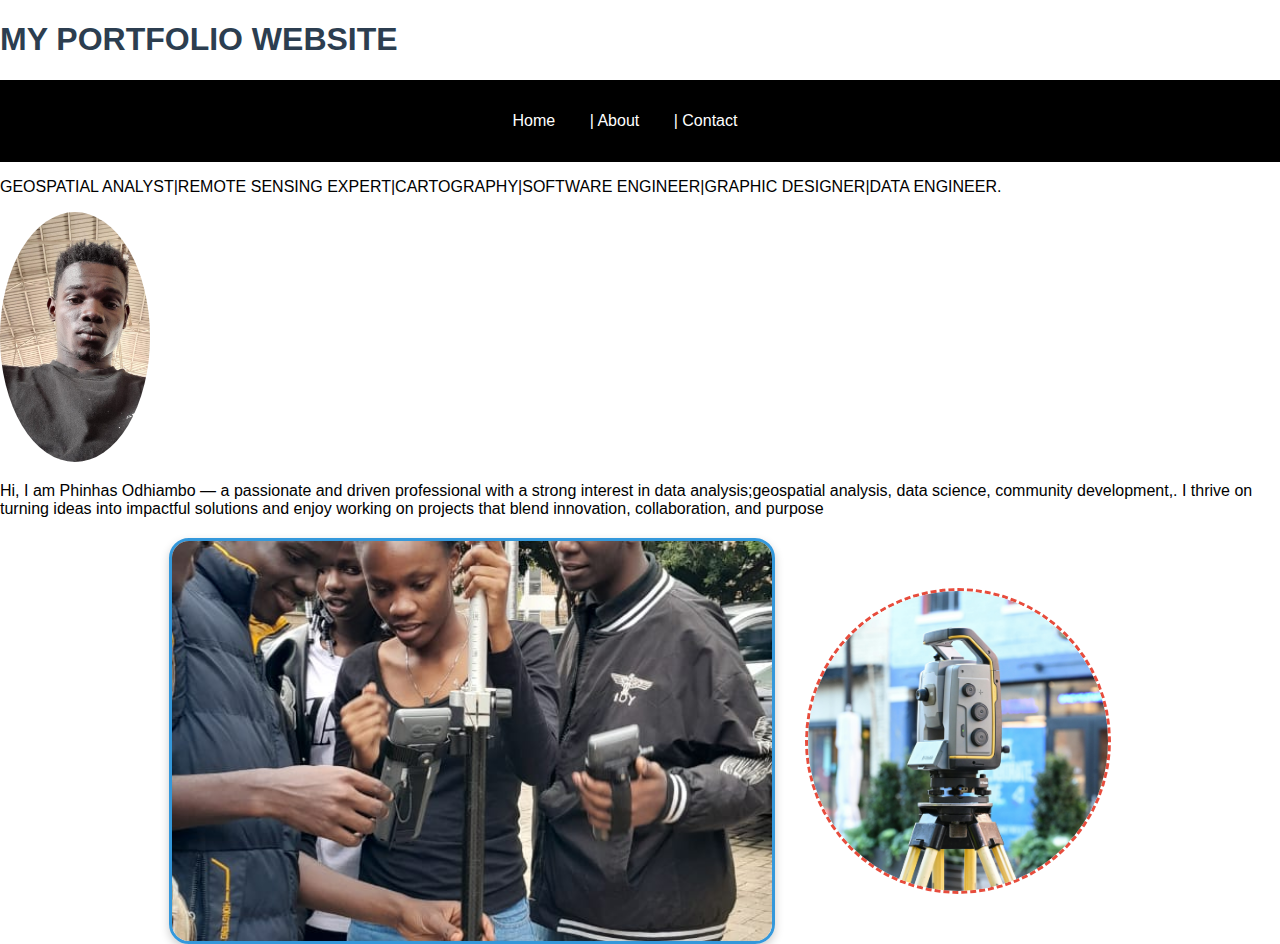
<file: index.html>
<!DOCTYPE html>
<html lang="en">
<head>
  <meta charset="UTF-8">
  <title>My Website</title>
  <link rel="stylesheet" href="style.css">

</head>
<body>
  <h1>MY PORTFOLIO WEBSITE</h1>
  <nav class="navbar">
    <a href="index.html">Home</a> |
    <a href="about.html">About</a> |
    <a href="contact.html">Contact</a>
  </nav>
  <p>GEOSPATIAL ANALYST|REMOTE SENSING EXPERT|CARTOGRAPHY|SOFTWARE ENGINEER|GRAPHIC DESIGNER|DATA ENGINEER.</p>
  <img src="myself.jpg" alt="a picture of myself" class="circle-img">
  <p>Hi, I am Phinhas Odhiambo — a passionate and driven professional with a strong interest in data analysis;geospatial analysis, data science, community development,. I thrive on turning ideas into impactful solutions and enjoy working on projects that blend innovation, collaboration, and purpose</p>
  <div class="image-pair">
    <img src="group photo.jpg" alt="First Image" class="img-left">
    <img src="work photo.jpg" alt="Second Image" class="img-right">
  </div>
  
</body>
</html>
</file>
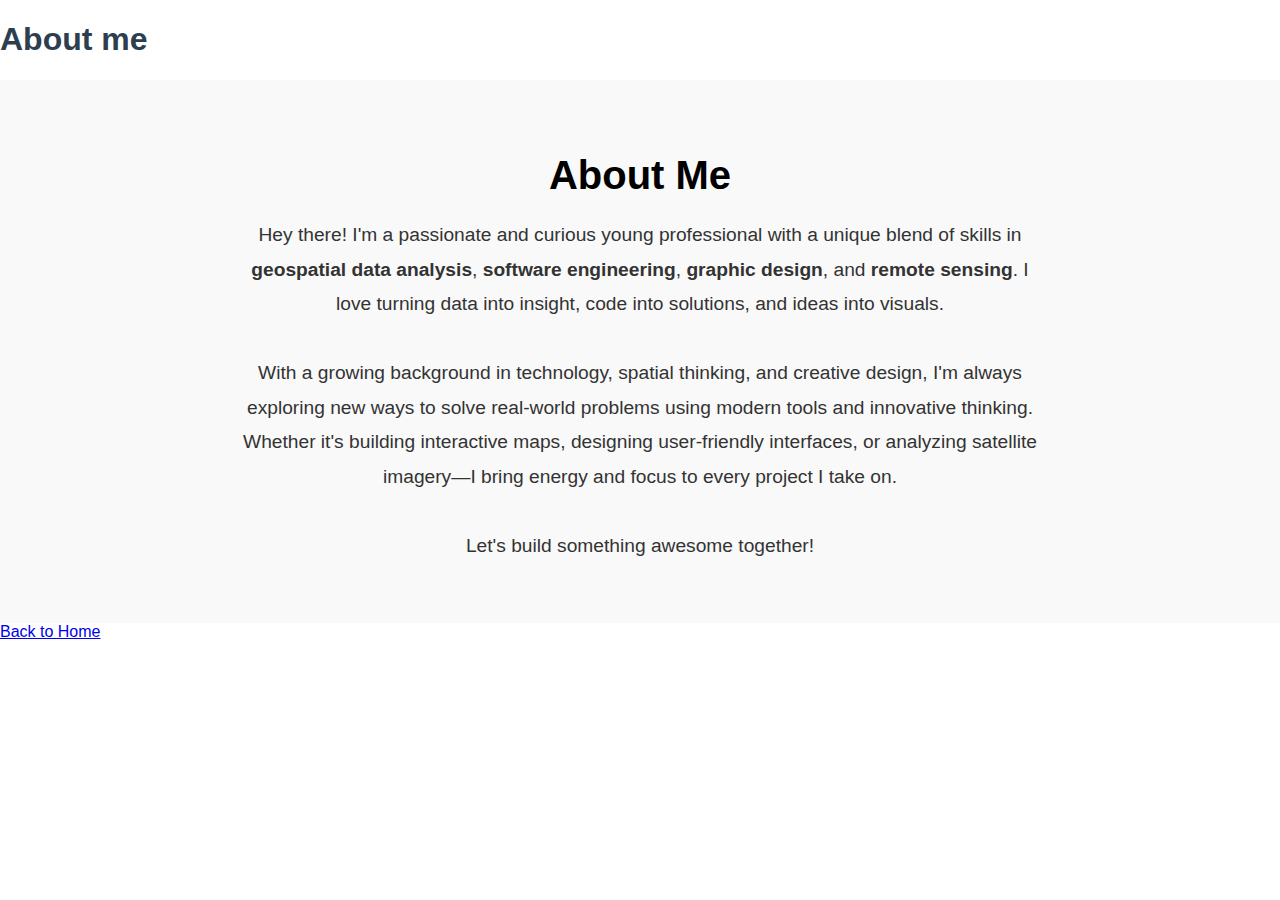
<file: about.html>
<!DOCTYPE html>
<html lang="en">
<head>
  <meta charset="UTF-8">
  <title>About Us</title>
  <link rel="stylesheet" href="style.css">

</head>
<body>
  <h1>About me</h1>
  <section id="about" style="padding: 40px; background-color: #f9f9f9;">
    <div style="max-width: 800px; margin: auto; text-align: center;">
      <h2 style="font-size: 2.5em; margin-bottom: 20px;">About Me</h2>
      <p style="font-size: 1.2em; line-height: 1.8; color: #333;">
        Hey there! I'm a passionate and curious young professional with a unique blend of skills in 
        <strong>geospatial data analysis</strong>, <strong>software engineering</strong>, 
        <strong>graphic design</strong>, and <strong>remote sensing</strong>. 
        I love turning data into insight, code into solutions, and ideas into visuals.
        <br><br>
        With a growing background in technology, spatial thinking, and creative design, 
        I'm always exploring new ways to solve real-world problems using modern tools 
        and innovative thinking. Whether it's building interactive maps, designing user-friendly 
        interfaces, or analyzing satellite imagery—I bring energy and focus to every project I take on.
        <br><br>
        Let's build something awesome together!
      </p>
    </div>
  </section>
  
  <a href="index.html">Back to Home</a>
</body>
</html>
</file>
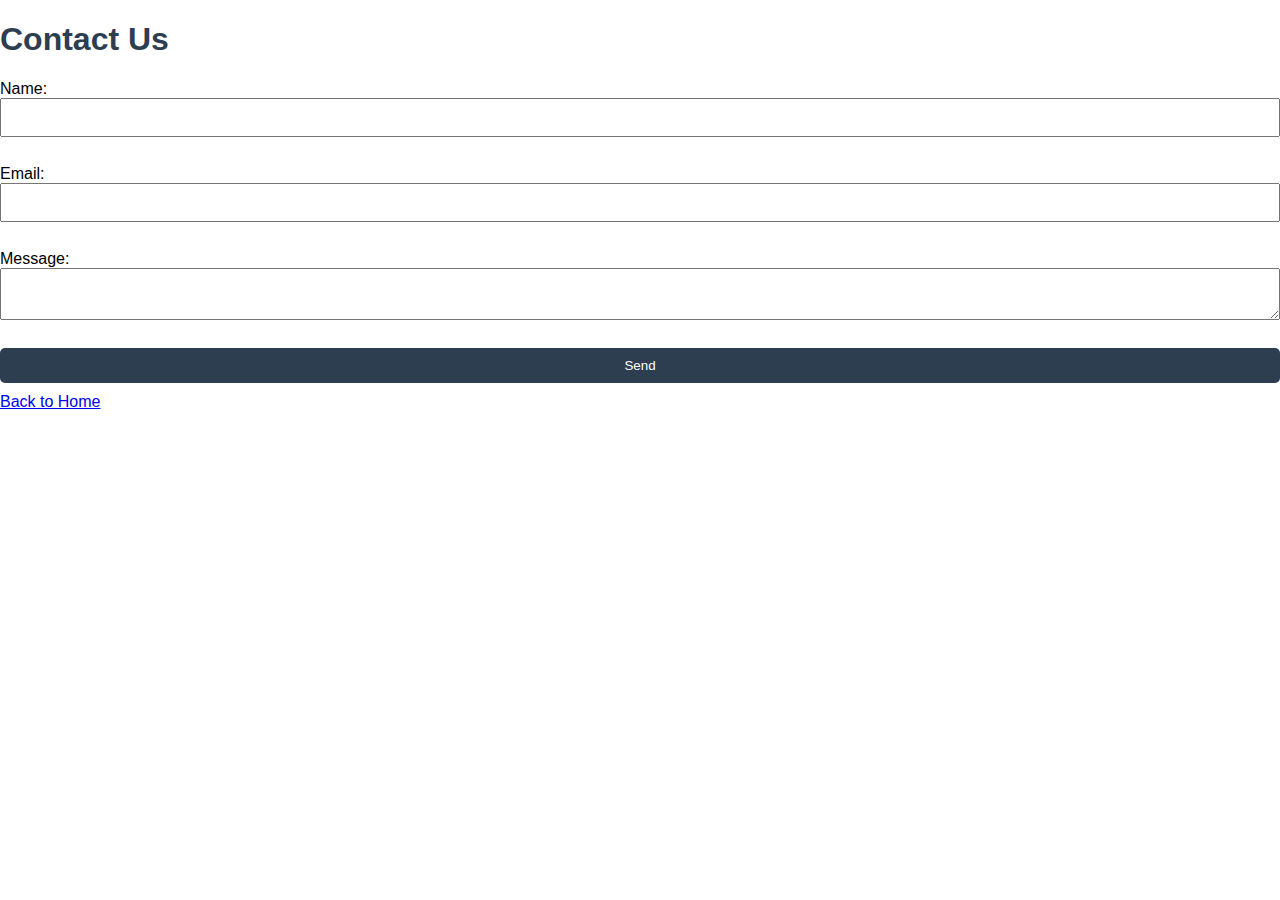
<file: contact.html>
<!DOCTYPE html>
<html lang="en">
<head>
  <meta charset="UTF-8">
  <title>Contact Us</title>
  <link rel="stylesheet" href="style.css">

</head>
<body>
  <h1>Contact Us</h1>
  <form action="#" method="post">
    <label>Name:</label><br>
    <input type="text" name="name"><br>
    <label>Email:</label><br>
    <input type="email" name="email"><br>
    <label>Message:</label><br>
    <textarea name="message"></textarea><br>
    <button type="submit">Send</button>
  </form>
  <a href="index.html">Back to Home</a>
</body>
</html>
</file>
<file: style.css>
/* style.css */

body {
    font-family: Arial, sans-serif;
    margin: 0;
    padding: 0;
    background-color:green
    color:greenyellow;
  }
  
  header, nav {
    background-color: black;
    color: white;
    padding: 2rem;
  }
  
  nav a {
    color: white;
    text-decoration: none;
    margin-right: 30px;
  }
  
  nav a:hover {
    text-decoration: underline;
  }
  
  h1 {
    color: #2c3e50;
  }
  
  .container {
    padding: 20px;
    max-width: 800px;
    margin: auto;
    background-color: white;
    border-radius: 10px;
    box-shadow: 0 0 10px rgba(0,0,0,0.1);
  }
  
  form input, form textarea, form button {
    display: block;
    margin-bottom: 10px;
    padding: 10px;
    width: 100%;
    box-sizing: border-box;
  }
  
  form button {
    background-color: #2c3e50;
    color: white;
    border: none;
    cursor: pointer;
    border-radius: 5px;
  }
  
  form button:hover {
    background-color: #1a242f;
  }
  .circle-img {
    width: 150px;        
    height: 250px;       
    border-radius: 50%;  
    object-fit: cover;  
  }
  .nav-link {
    font-size: 40px;    /* Increase this value to make it bigger */
    text-decoration: none;
    color: #333;
    margin: 0 15px;     /*: spacing between the links */
  }
  
  .navbar {
    text-align: center; /* Center the nav bar items */
    margin-top: 20px;
  }
  .survey{
    height: 500px;
    width: 600px;
  }
  .image-pair {
    display: flex;
    justify-content: center; /* center both images */
    align-items: center;
    gap: 30px;                /* space between images */
    margin-top: 20px;
  }
  
  /* Style for first image */
  .img-left {
    width: 600px;
    height: 400px;
    border-radius: 20px;
    border: 3px solid #3498db;
    box-shadow: 0 4px 10px rgba(0, 0, 0, 0.2);
    object-fit: cover;
  float: left;
  }
  
  /* Style for second image */
  .img-right {
    width: 300px;
    height: 300px;
    border-radius: 50%;
    border: 3px dashed #e74c3c;
    object-fit: cover;
  }
</file>
